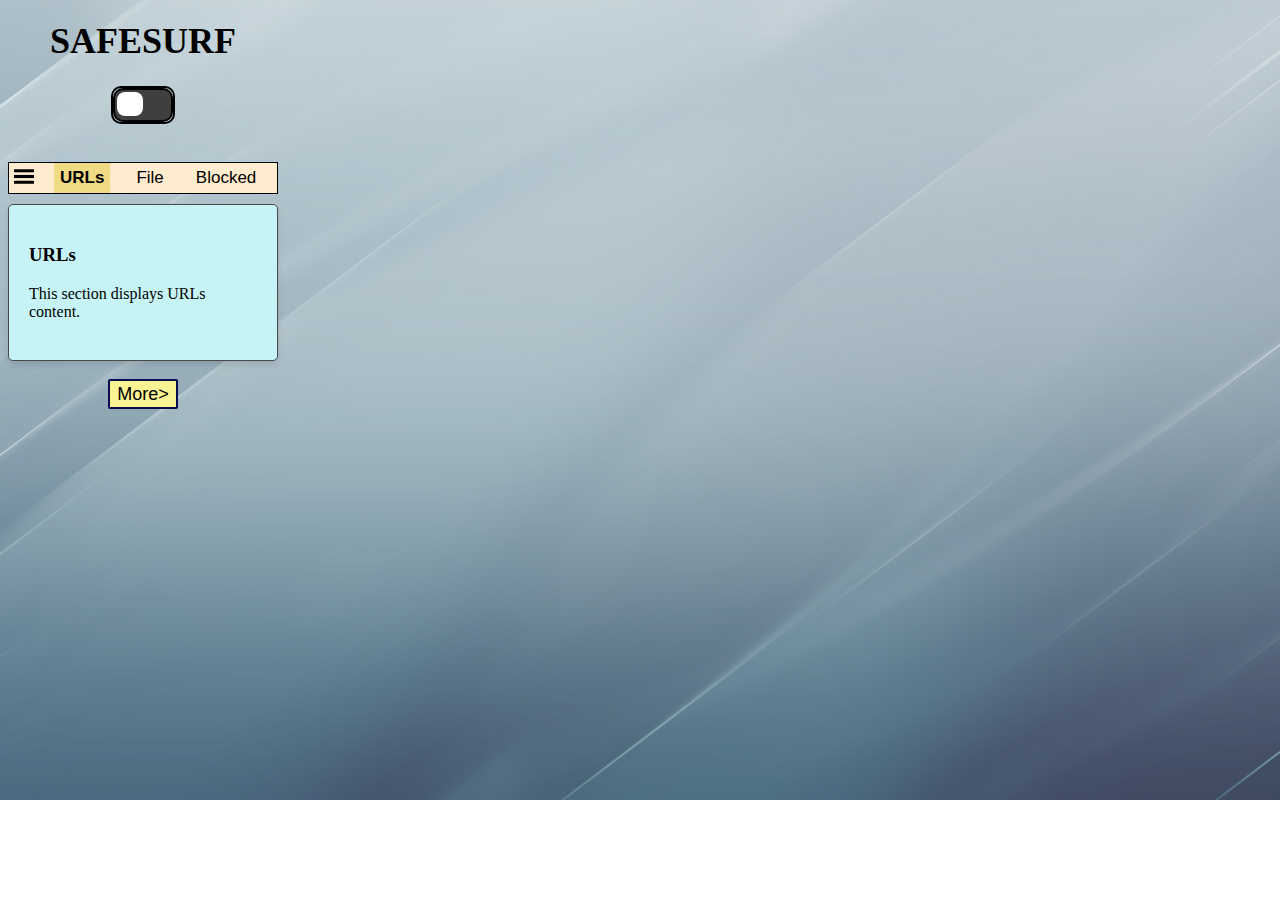
<file: index.html>
<!DOCTYPE html>
<html lang="en">
<head>
  <meta charset="UTF-8">
  <meta name="viewport" content="width=device-width, initial-scale=1.0">
  <title>SAFESURF</title>
  <link rel="stylesheet" href="styles.css">
</head>
<body id="main-body">
    <h1 id="h1">SAFESURF</h1>
    <div class="center-container">
      <label class="switch">
        <input type="checkbox">
        <span class="slider"></span>
      </label>
    </div>
    <br>
    <div class="tab">

      <div id="mySidenav" class="sidenav">
        <a href="javascript:void(0)" class="closebtn" id="closeNavBtn">x</a>
        <header id="quickactions">Quick actions</header>
        <br><br>
        <a href="#" class="sidetext">Block this site</a>
        <a href="#" class="sidetext">Whitelist a site</a>
        <a href="#" id="options" class="sidetext">More</a>
      </div>
      <span id="span" class="bar">
        <div >
          <img src="img/menu.png" id="menimg" alt="menu">
        </div>
        <!-- <div id="bar"></div>
        <div id="bar"></div>
        <div id="bar"></div> -->
      </span>


      <button class="tablinks" data-tab="URLs">URLs</button>
      <button class="tablinks" data-tab="File">File</button>
      <button class="tablinks" data-tab="Blocked">Blocked</button>
    </div>
    
    <div id="URLs" class="tabcontent">
      <h3>URLs</h3>
      <p>This section displays URLs content.</p>
    </div>
  
    <div id="File" class="tabcontent">
      <h3>File</h3>
      <p>This section displays File content.</p>
    </div>
  
    <div id="Blocked" class="tabcontent">
      <h3>Blocked</h3>
      <p>This section displays Blocked content.</p>
    </div>
    <br>
    <center>
      <div>
        <button type="button" id="moreoptions" class="more">More></button>
      </div>
    </center>
    

  <script src="popup.js"></script>
</body>
</html>
</file>
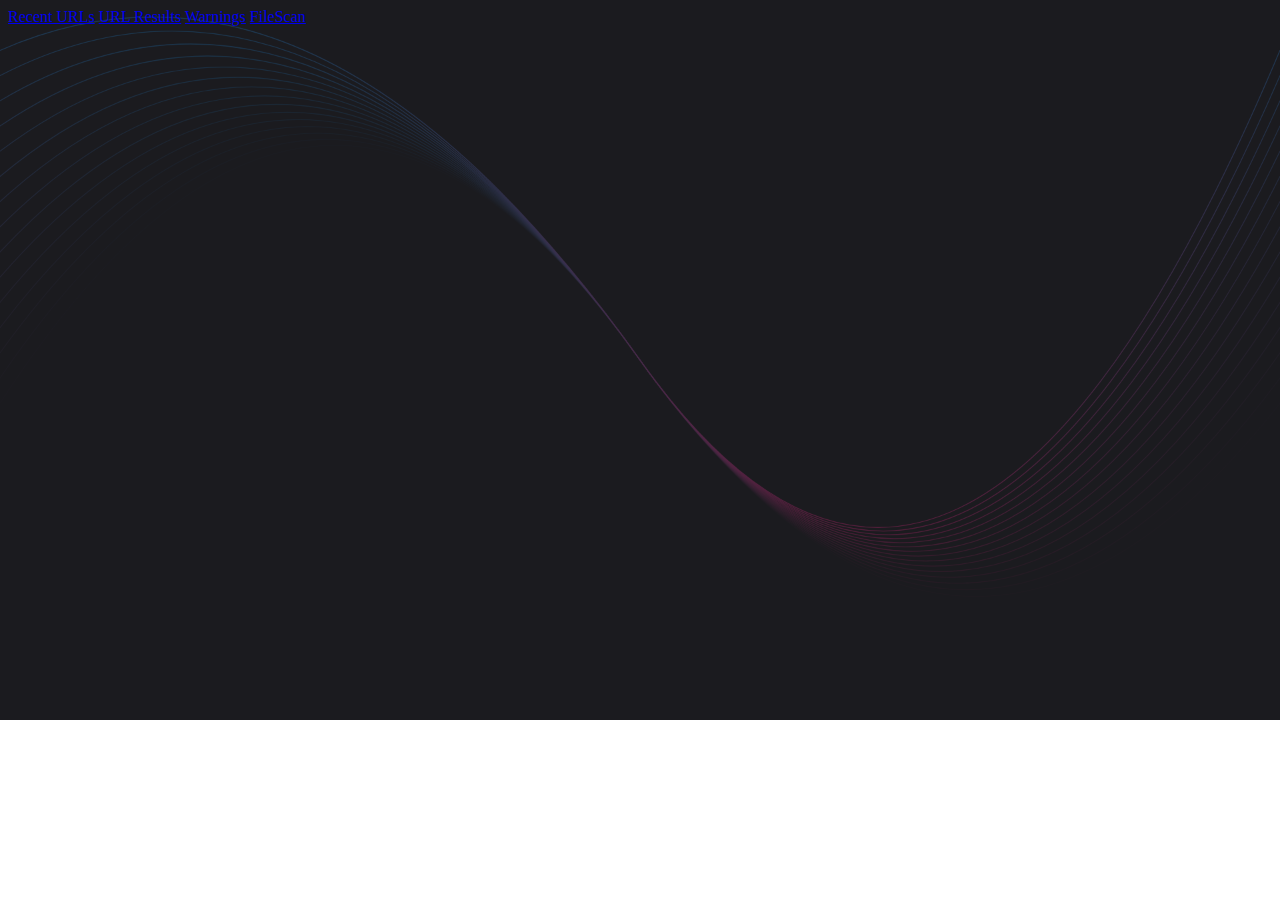
<file: form.html>
<!DOCTYPE html>
<html lang="en">
<head>
    <meta charset="UTF-8">
    <meta name="viewport" content="width=device-width, initial-scale=1.0">
    <title>FORM</title>
    <link rel="stylesheet" href="styles.css">
</head>
<body id="bg2">
    <div id="container">
        <a href="URL.html">Recent URLs</a>
        <a href="urlres.html">URL Results</a>
        <a href="Warnings.html">Warnings</a>
        <a href="Downloads.html">FileScan</a>
    
    </div>
</body>
</html>
</file>
<file: styles.css>
#h1{
    text-align: center;
    font-size: 20px;
}

/* More button */
.more{
  background-color: rgb(250, 243, 147);
  font-size: large;
  width: 70px;
  height: 30px;
  border: 2px solid rgb(10, 10, 79);
  border-radius: 2px;
}
.more:hover{
  background-color: rgb(247, 234, 59);
  border: 3px solid black;
  box-shadow: 1px 4px 14px white;
  transition-duration: 0.5s;
  transition-timing-function: ease;
}

/*Body background*/
#main-body{
    background-image: url("img/bgimg.jpg");
    background-repeat: no-repeat;
    background-size: cover;
    width: 270px;
    height: 400px;
    padding-bottom: 10px;
    align-items: center;
}
/*switch*/
.center-container {
  display: flex;
  justify-content: center; 
  align-items: center; 
}
.switch {
    position: relative;
    display: inline-block;
    width: 60px;
    height: 34px;
    border: 2px solid black;
    border-radius: 10px;

  }
  .switch input {
    opacity: 0;
    width: 0;
    height: 0;
  }
  .slider {
    position: absolute;
    cursor: pointer;
    top: 0;
    left: 0;
    right: 0;
    bottom: 0;
    background-color: #3f3f3f;
    -webkit-transition: .4s;
    transition: .4s;
    border: 2px solid black;
    border-radius: 10px;
  }
  .slider:before {
    position: absolute;
    content: "";
    height: 24px;
    width: 26px;
    left: 2px;
    bottom: 4px;
    background-color: white;
    -webkit-transition: .4s;
    transition: .4s;
    border-radius: 8px;
  }
  
  input:checked + .slider {
    background-color: #008bfd;
  }
  
  input:focus + .slider {
    box-shadow: 0 0 1px #008cff;
  }
  
  input:checked + .slider:before {
    -webkit-transform: translateX(26px);
    -ms-transform: translateX(26px);
    transform: translateX(26px);
  }

  #bg2{
    background-image: url("img/wavy.png");
    background-repeat: no-repeat;
    background-size: cover;
  }

  #h1 {
    font-size: 36px;
    font-weight: bold;
    margin-top: 20px;
  }

  .center-container {
    margin: 20px auto;
  }

  /* ribbon */
  .tab {
    display: flex;
    border: 1px solid #000000;
    background-color: blanchedalmond;
    padding-left: 5px;
    column-gap: 20px;
    height: 30px;
  }

  .tab button {
    background-color: inherit;
    border: none;
    font-size: 17px;
    cursor: pointer;
    transition: background-color 0.3s;
  }

  .tab button:hover {
    background-color: #ddd;
  }

  .tab button.active {
    background-color: hsl(48, 78%, 73%);
    font-weight: bold;
  }

  .tabcontent {
    display: none;
    margin-top: 10px;
    background-color: hsl(184, 72%, 87%);
    padding: 20px;
    padding-bottom: 15px;
    border: 1px solid #ccc;
    border-radius: 4px;
    text-align: left;
    box-shadow: 0 4px 6px rgba(0, 0, 0, 0.1);
    height: 120px;
    border-radius: 5px;
    border: 1.5px solid rgb(73, 73, 74);
  }

  .tabcontent2 {
    display: none;
    margin-top: 10px;
    background-color: hsl(184, 72%, 87%);
    padding: 20px;
    padding-bottom: 15px;
    border: 1px solid #ccc;
    border-radius: 4px;
    text-align: left;
    box-shadow: 0 4px 6px rgba(0, 0, 0, 0.1);
    height: 300px;
    border-radius: 5px;
    border: 1.5px solid rgb(73, 73, 74);
  }

/* menu-bar */
  .sidenav {
    height: 100%;
    width: 0;
    position: fixed;
    z-index: 1;
    top: 0;
    left: 0;
    background-color: #111;
    overflow-x: hidden;
    transition: 0.5s;
    padding-top: 60px;
  }
  
  .sidenav a {
    padding: 8px 8px 8px 32px;
    text-decoration: none;
    font-size: 20px;
    color: #818181;
    display: block;
    transition: 0.3s;
  }
  
  .sidenav a:hover {
    color: #f1f1f1;
  }
  
  .sidetext:hover{
    box-shadow: 2px 4px 14px blanchedalmond;
    font-size: 20px;
  }
  .sidenav .closebtn {
    position: absolute;
    top: 0;
    right: 25px;
    font-size: 36px;
    margin-left: 50px;
  }
  
  @media screen and (max-height: 450px) {
    .sidenav {padding-top: 15px;}
    .sidenav a {font-size: 18px;}
  }

  #quickactions{
    color: #e7e3e3;
    font-size: 18px;
    text-align: center;
  }

  /* #titlepic{
    background-image: url("img/logo.png");
    background-repeat: no-repeat;
    background-size: cover;
  } */


  /* #bar{
    width: 20px;
    height: 4px;
    background-color: black;
    margin: 6px 0;
  }
  #bar:hover{
    width: 22px;
    height: 5px;
  } */

  #menimg{
    padding-top: 6px;
    padding-bottom: 6px;
    width: 20px;
    height: 15px;
  }
  #menimg:hover{
    box-shadow: 1px 2px 10px rgb(249, 249, 114);
    transition-duration: 0.7s;
    transition-timing-function: ease;
  }
</file>
